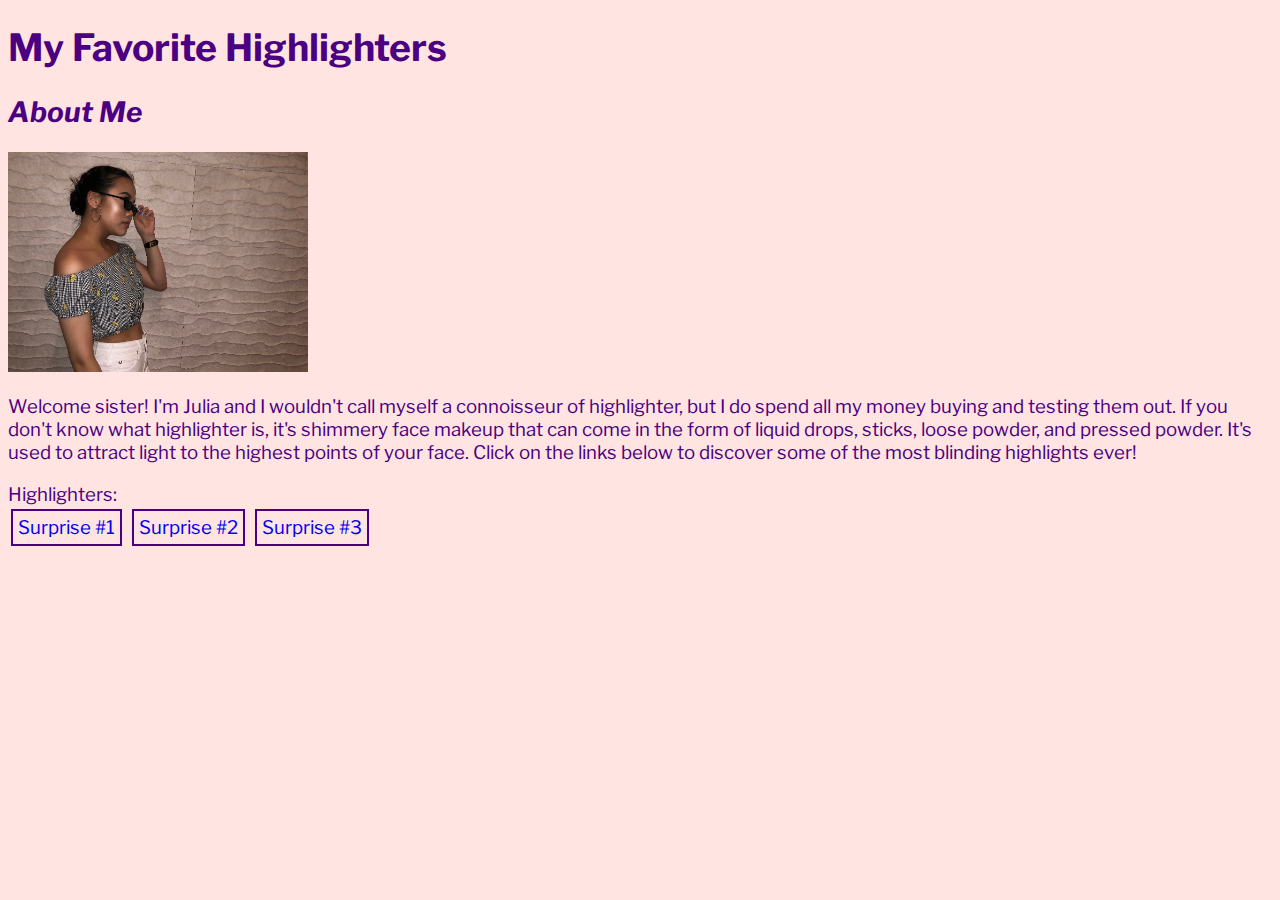
<file: index.html>
<!DOCTYPE html><html>    <head>        <title>WELCOME SISTER!</title>        <link href="https://fonts.googleapis.com/css?family=Libre+Franklin" rel="stylesheet">        <link href="styles.css" rel="stylesheet">    </head>    <body>    <h1>My Favorite Highlighters</h1>    <h2>About Me</h2>    <img src="me.jpg" width="300">    <p>Welcome sister! I'm Julia and I wouldn't call myself a connoisseur of highlighter, but I do spend all my money buying and testing them out. If you don't know what highlighter is, it's shimmery face makeup that can come in the form of liquid drops, sticks, loose powder, and pressed powder. It's used to attract light to the highest points of your face. Click on the links below to discover some of the most blinding highlights ever!</p>    <div>Highlighters:    <nav>    <li><a href="Laura%20Mercier%20page.html">Surprise #1</a></li>    <li><a href="Fenty%20page.html">Surprise #2</a></li>    <li><a href="ABH%20page.html">Surprise #3</a></li>    </nav>    </div>    </body></html>
</file>
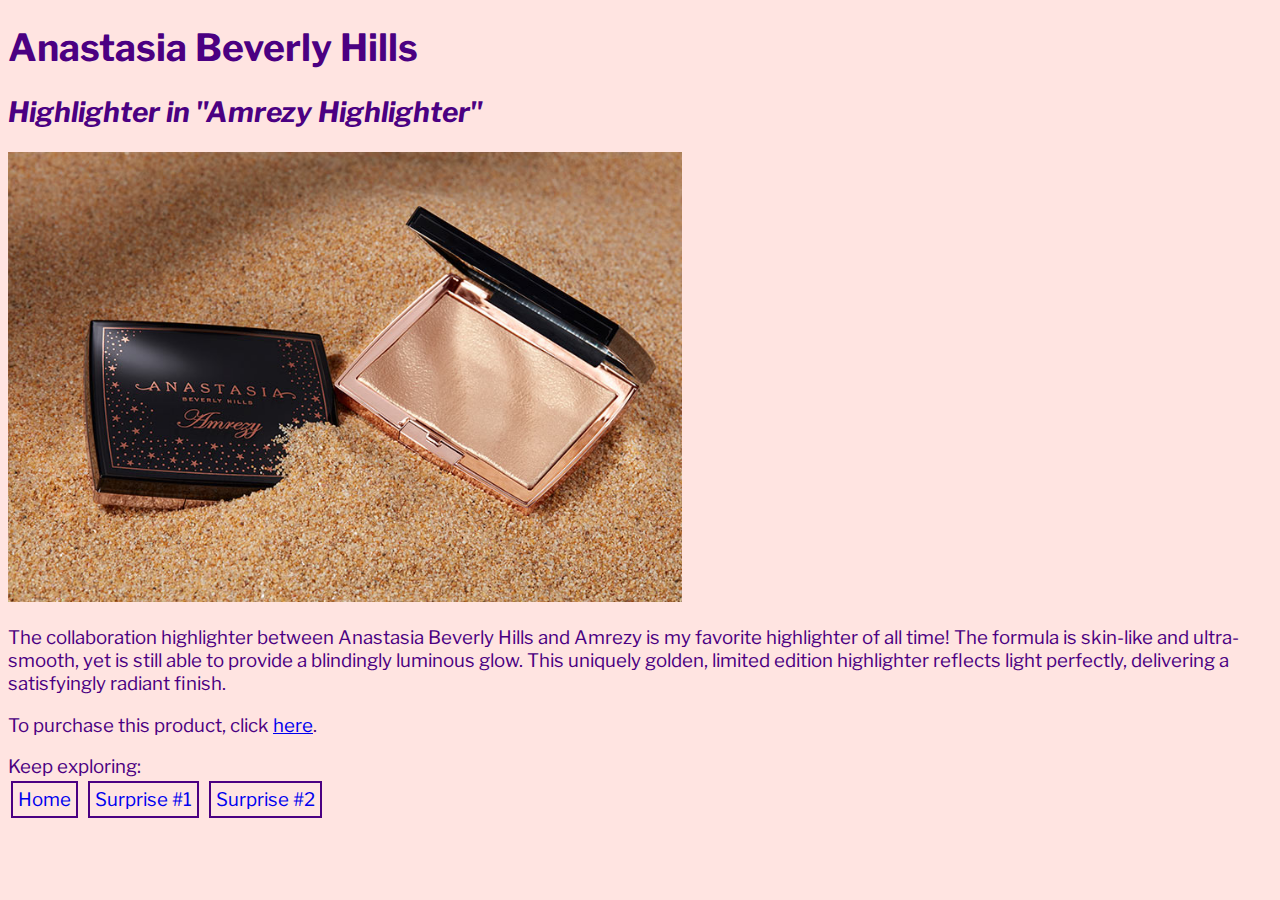
<file: ABH page.html>
<!DOCTYPE html>
<html>
<head>
    <title>Anastasia Beverly Hills</title>
    <link href="https://fonts.googleapis.com/css?family=Libre+Franklin" rel="stylesheet">
    <link href="styles.css" rel="stylesheet">
</head>
<body>

    <h1>Anastasia Beverly Hills</h1>
    <h2>Highlighter in "Amrezy Highlighter"</h2>

    <img src="amrezy.jpg" height="450"/>

    <p>The collaboration highlighter between Anastasia Beverly Hills and Amrezy is my favorite highlighter of all time! The formula is skin-like and ultra-smooth, yet is still able to provide a blindingly luminous glow. This uniquely golden, limited edition highlighter reflects light perfectly, delivering a satisfyingly radiant finish.

    </p>

    <p>To purchase this product, click <a href="https://www.anastasiabeverlyhills.com/amrezy-highlighter/ABH01-24197.html">here</a>.
    </p>

    <div>Keep exploring:
        <nav>
            <li><a href="index.html">Home</a></li>
            <li><a href="Laura%20Mercier%20page.html">Surprise #1</a></li>
            <li><a href="Fenty%20page.html">Surprise #2</a></li>
        </nav></div>


</body>
</html>
</file>
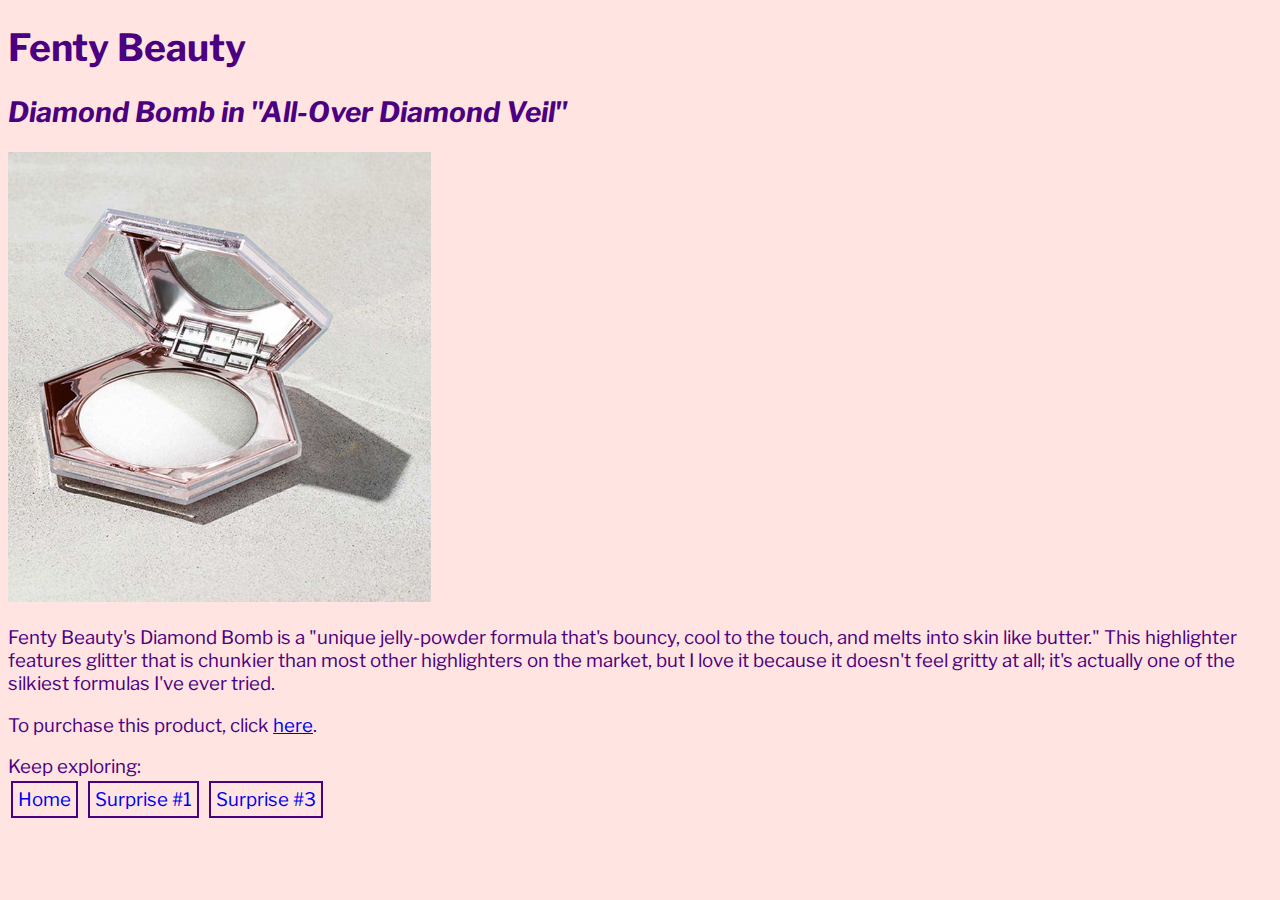
<file: Fenty page.html>
<!DOCTYPE html>
<html lang="en">
<head>
    <meta charset="UTF-8">
    <title>Fenty Beauty</title>
    <link href="https://fonts.googleapis.com/css?family=Libre+Franklin" rel="stylesheet">
    <link href="styles.css" rel="stylesheet">
</head>
<body>

    <h1>Fenty Beauty</h1>
    <h2>Diamond Bomb in "All-Over Diamond Veil"</h2>

    <img src="diamond bomb.jpg" height="450"/>

    <p>Fenty Beauty's Diamond Bomb is a "unique jelly-powder formula that's bouncy, cool to the touch, and melts into skin like butter." This highlighter features glitter that is chunkier than most other highlighters on the market, but I love it because it doesn't feel gritty at all; it's actually one of the silkiest formulas I've ever tried.
    </p>

    <p>To purchase this product, click <a href="https://www.fentybeauty.com/diamond-bomb/all-over-diamond-veil/FB40013.html">here</a>.
    </p>

    <div>Keep exploring:
        <nav>
            <li><a href="index.html">Home</a></li>
            <li><a href="Laura%20Mercier%20page.html">Surprise #1</a></li>
            <li><a href="ABH%20page.html">Surprise #3</a></li>
        </nav></div>

</body>
</html>
</file>
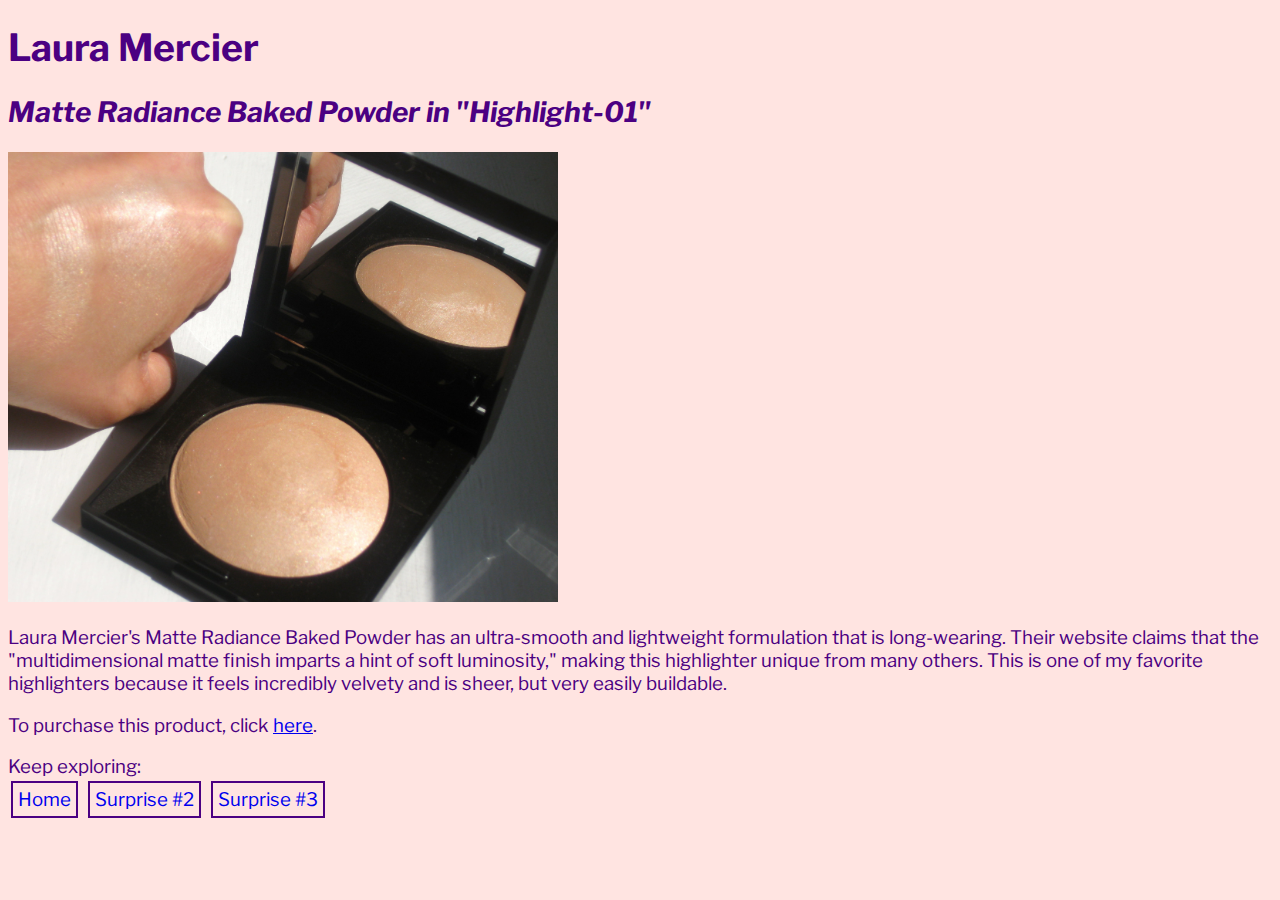
<file: Laura Mercier page.html>
<!DOCTYPE html>
<html lang="en">
<head>
    <meta charset="UTF-8">
    <title>Laura Mercier</title>
    <link href="https://fonts.googleapis.com/css?family=Libre+Franklin" rel="stylesheet">
    <link href="styles.css" rel="stylesheet">
</head>
<body>

    <h1>Laura Mercier</h1>
    <h2>Matte Radiance Baked Powder in "Highlight-01"</h2>


    <img src="LM01.jpg" height="450"/>

    <p>Laura Mercier's Matte Radiance Baked Powder has an ultra-smooth and lightweight formulation that is long-wearing. Their website claims that the "multidimensional matte finish imparts a hint of soft luminosity," making this highlighter unique from many others. This is one of my favorite highlighters because it feels incredibly velvety and is sheer, but very easily buildable.
    </p>

    <p>To purchase this product, click <a href="https://www.lauramercier.com/bronzer/matte-radiance-baked-powder-prod960001.html?shades=AllShades&color=Highlight-01">here</a>.
    </p>

    <div>Keep exploring:
        <nav>
            <li><a href="index.html">Home</a></li>
            <li><a href="Fenty%20page.html">Surprise #2</a></li>
            <li><a href="ABH%20page.html">Surprise #3</a></li>
        </nav></div>

</body>
</html>
</file>
<file: styles.css>
body {
    background: mistyrose;
    color: indigo;
    font-size: 14pt;
    font-family: 'Libre Franklin', sans-serif;
}

h2 {
    font-style: italic;
}

nav li {
    display: inline-block;
    border: 2px solid indigo;
    padding: 5px;
    margin: 3px
}

nav a {
    text-decoration: none;
}

nav a:hover{
    background: powderblue;
}
</file>
